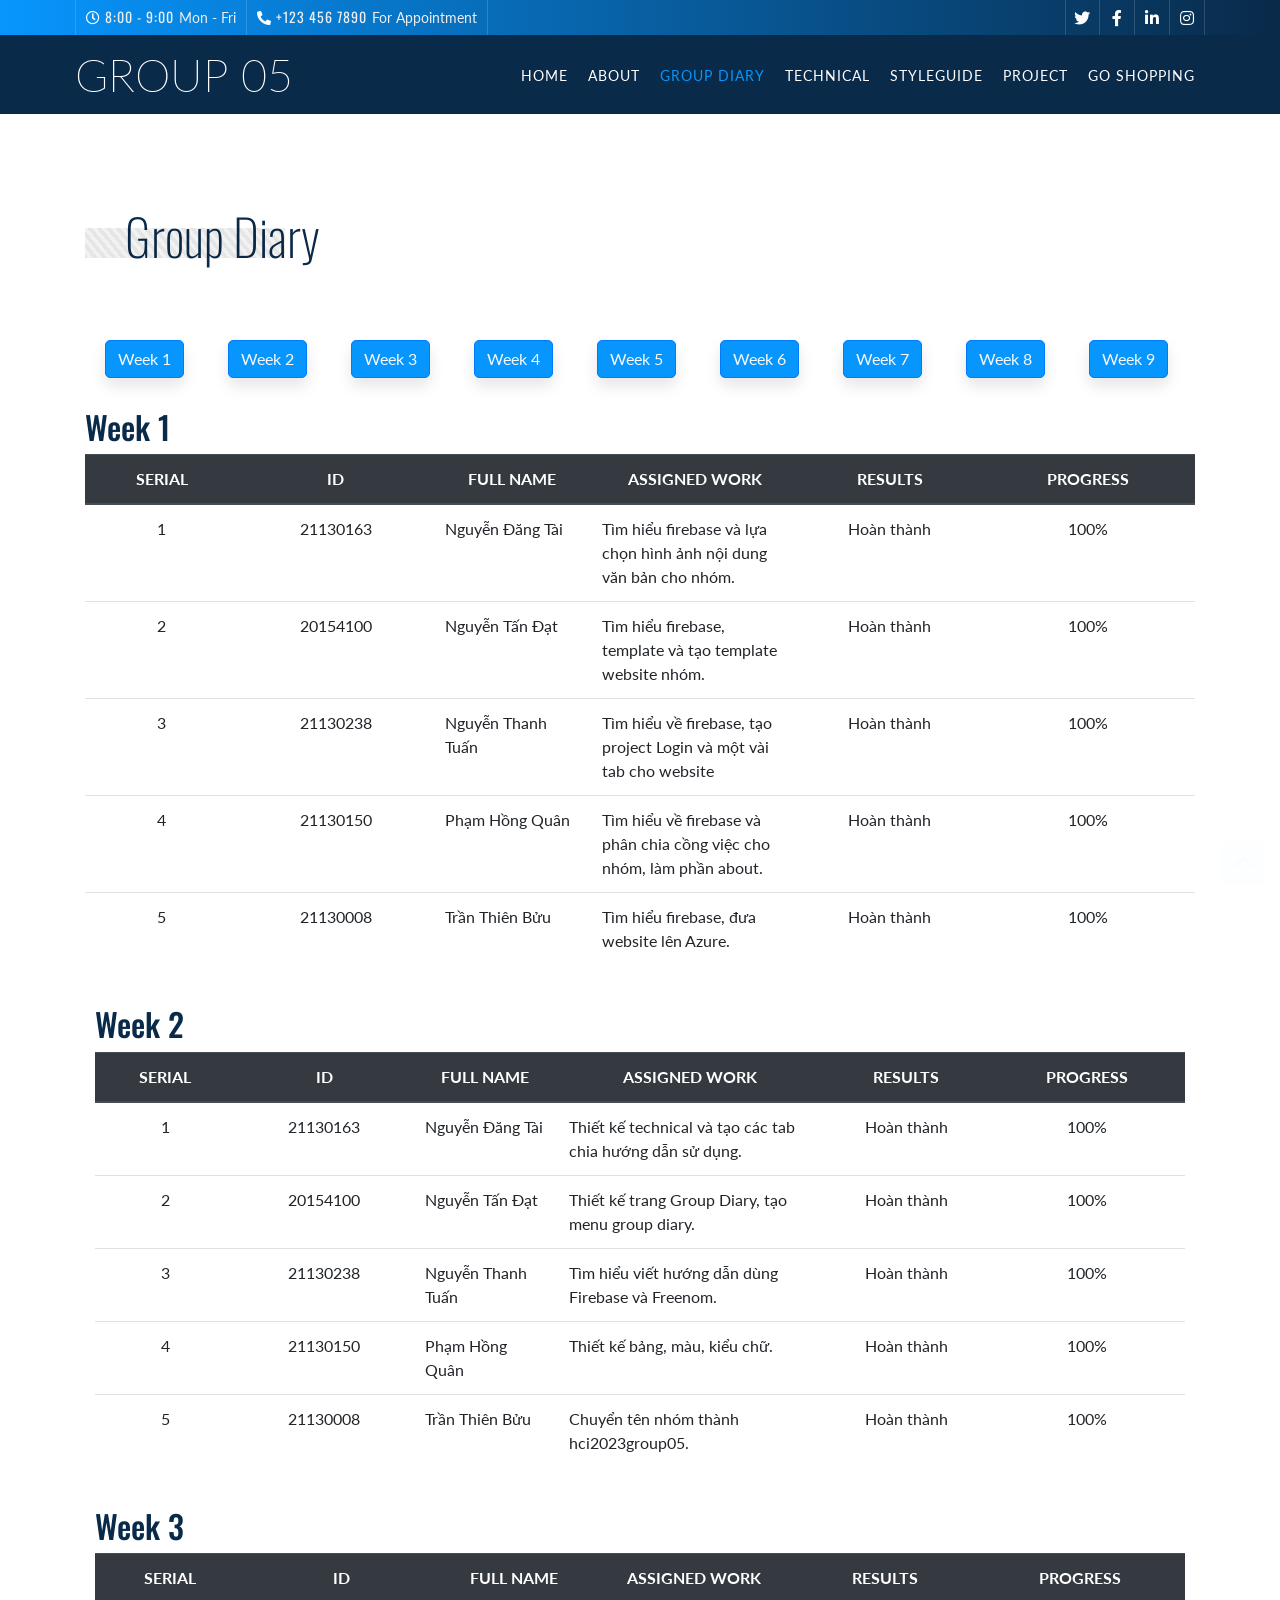
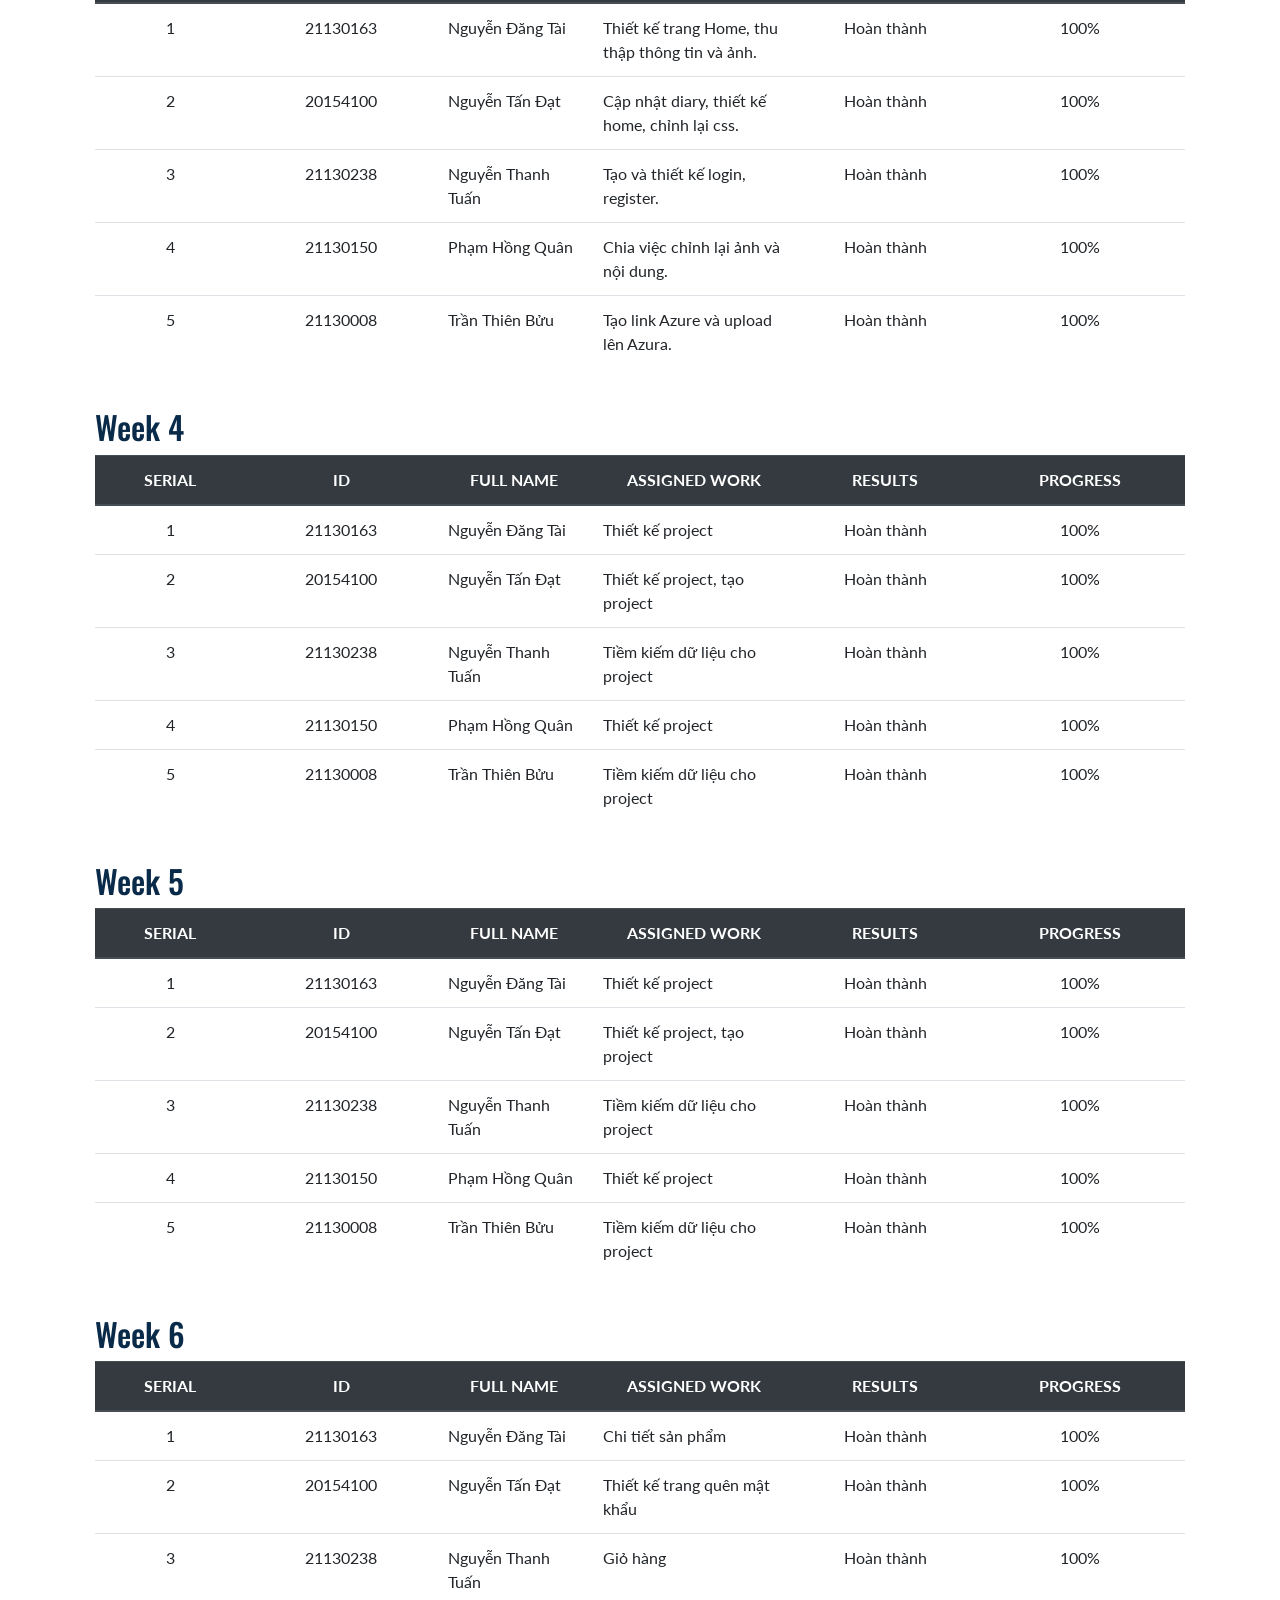
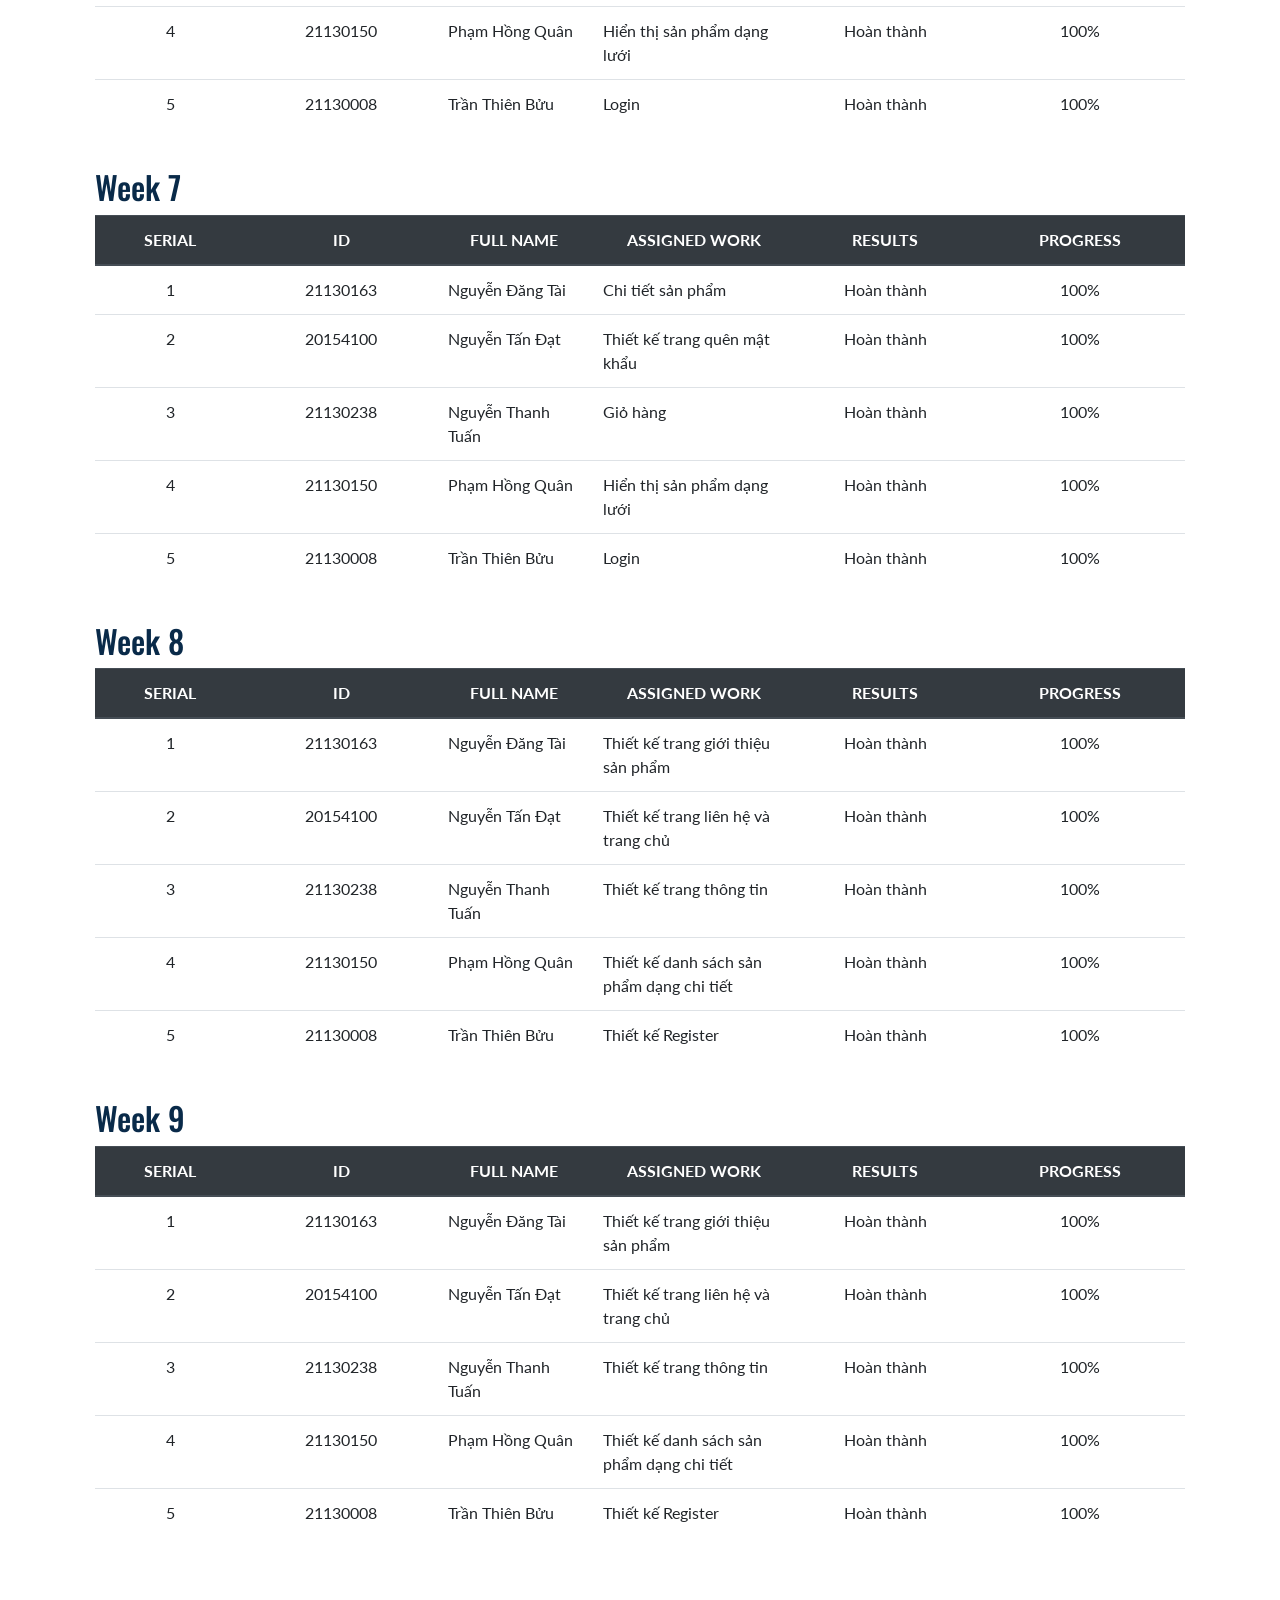
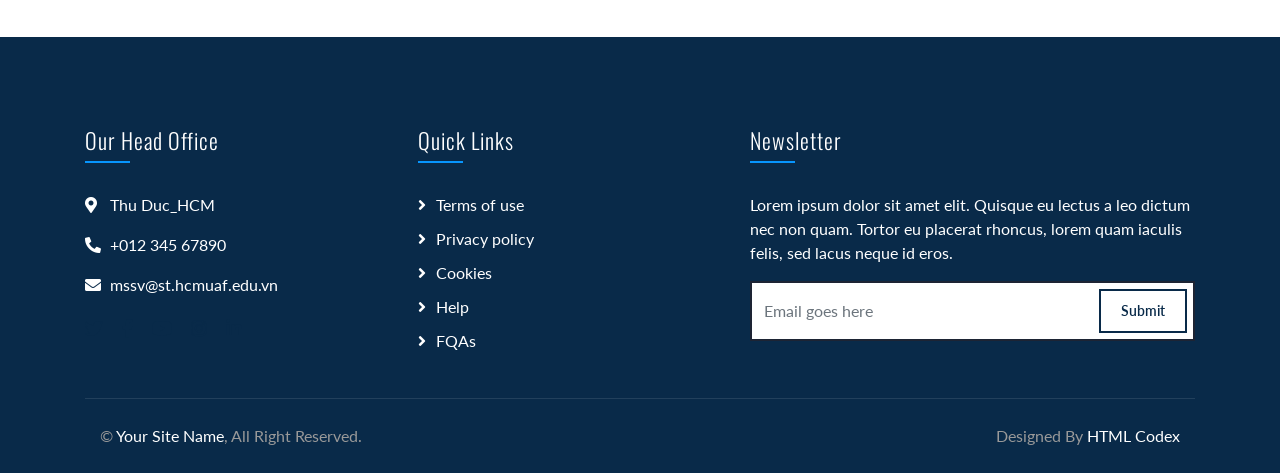
<file: groupDiary.html>
<!DOCTYPE html>
<html lang="en">
    <head>
        <meta charset="utf-8">
        <title>HCI2023Group05_7</title>
        <meta content="width=device-width, initial-scale=1.0" name="viewport">
        <meta content="Consulting Website Template Free Download" name="keywords">
        <meta content="Consulting Website Template Free Download" name="description">

        <!-- Favicon -->
        <link href="img/favicon.ico" rel="icon">

        <!-- Google Font -->
        <link href="https://fonts.googleapis.com/css2?family=Lato&family=Oswald:wght@200;300;400&display=swap" rel="stylesheet">
        
        <!-- CSS Libraries -->
        <link href="https://stackpath.bootstrapcdn.com/bootstrap/4.4.1/css/bootstrap.min.css" rel="stylesheet">
        <link href="https://cdnjs.cloudflare.com/ajax/libs/font-awesome/5.10.0/css/all.min.css" rel="stylesheet">
        <link href="lib/animate/animate.min.css" rel="stylesheet">
        <link href="lib/owlcarousel/assets/owl.carousel.min.css" rel="stylesheet">

        <!-- Template Stylesheet -->
        <link href="css/style.css" rel="stylesheet">
    </head>
    <body class="page">
        <!-- Top Bar Start -->
        <div class="top-bar d-none d-md-block">
            <div class="container-fluid">
                <div class="row">
                    <div class="col-md-8">
                        <div class="top-bar-left">
                            <div class="text">
                                <i class="far fa-clock"></i>
                                <h2>8:00 - 9:00</h2>
                                <p>Mon - Fri</p>
                            </div>
                            <div class="text">
                                <i class="fa fa-phone-alt"></i>
                                <h2>+123 456 7890</h2>
                                <p>For Appointment</p>
                            </div>
                        </div>
                    </div>
                    <div class="col-md-4">
                        <div class="top-bar-right">
                            <div class="social">
                                <a href=""><i class="fab fa-twitter"></i></a>
                                <a href=""><i class="fab fa-facebook-f"></i></a>
                                <a href=""><i class="fab fa-linkedin-in"></i></a>
                                <a href=""><i class="fab fa-instagram"></i></a>
                            </div>
                        </div>
                    </div>
                </div>
            </div>
        </div>
        <!-- Top Bar End -->

        <!-- Nav Bar Start -->
        <div class="navbar navbar-expand-lg bg-dark navbar-dark">
            <div class="container-fluid">
                <a href="index.html" class="navbar-brand">GROUP 05</a>
                <button type="button" class="navbar-toggler" data-toggle="collapse" data-target="#navbarCollapse">
                    <span class="navbar-toggler-icon"></span>
                </button>

                <div class="collapse navbar-collapse justify-content-between" id="navbarCollapse">
                    <div class="navbar-nav ml-auto">
                        <a href="index.html" class="nav-item nav-link">Home</a>
                        <a href="about.html" class="nav-item nav-link " >About</a>
                        <a href="groupDiary.html" class="nav-item nav-link active">Group Diary</a>
                        <a href="Technical.html" class="nav-item nav-link ">Technical</a>
                        <a href="StyleGuide.html" class="nav-item nav-link ">StyleGuide</a>
                        <a href="project.html" class="nav-item nav-link ">Project</a>
                        <a href="https://web-shop-53c71.web.app" class="nav-item nav-link ">Go Shopping</a>
                        <!-- <a href="advisor.html" class="nav-item nav-link">Advisor</a>
                        <a href="review.html" class="nav-item nav-link">Review</a>
                        <div class="nav-item dropdown">
                            <a href="#" class="nav-link dropdown-toggle" data-toggle="dropdown">Pages</a>
                            <div class="dropdown-menu">
                                <a href="blog.html" class="dropdown-item">Blog Page</a>
                                <a href="single.html" class="dropdown-item">Single Page</a>
                            </div>
                        </div>
                        <a href="contact.html" class="nav-item nav-link">Contact</a> --> 
                    </div>
                </div>
            </div>
        </div>
        <!-- Nav Bar End -->

        <!-- Service Start -->
        <div class="service mt-125">
            <div class="container">
                <div class="section-header">
                    <!-- <p>Consulting Services</p> -->
                    <h2>Group Diary</h2>
                </div>
                    <div class="BT">
                        <a class="btn btn-primary btn-xl" href="#wk1">Week 1</a>
                        <a class="btn btn-primary btn-xl" href="#wk2">Week 2</a>
                        <a class="btn btn-primary btn-xl" href="#wk3">Week 3</a>
                        <a class="btn btn-primary btn-xl" href="#wk4">Week 4</a>
                        <a class="btn btn-primary btn-xl" href="#wk5">Week 5</a>
                        <a class="btn btn-primary btn-xl" href="#wk6">Week 6</a>
                        <a class="btn btn-primary btn-xl" href="#wk7">Week 7</a>
                        <a class="btn btn-primary btn-xl" href="#wk8">Week 8</a>
                        <a class="btn btn-primary btn-xl" href="#wk9">Week 9</a>
                    </div>
                    <div id="wk1">
                        <table class="table">
                            <thead class="thead-dark">
                                <h2>Week 1</h2>
                              <tr>
                                  <th class="col" style="width: 0;
                                  text-align: center; "> SERIAL </th>
                                  <th class="col" style="width: 0;
                                  text-align: center;"> ID </th>
                                  <th class="col" style="width: 0;
                                  text-align: center;"> FULL NAME </th>
                                  <th class="col" style="width: 0;
                                  text-align: center;"> ASSIGNED WORK </th>
                                  <th class="col" style="width: 0;
                                  text-align: center;"> RESULTS </th>
                                  <th class="col" style="width: 0;
                                  text-align: center;"> PROGRESS </th>
                                </tr>
                            </thead>
                            <tbody>
                                <tr>
                                  <td class="text-center">1</td>
                                  <td class="text-center">21130163</td>
                                  <td>Nguyễn Đăng Tài</td>
                                  <td>Tìm hiểu firebase và lựa chọn hình ảnh nội dung văn bản cho nhóm.</td>
                                  <td class="text-center">Hoàn thành</td>
                                  <td class="text-center">100%</td>
                              </tr>
                              <tr>
                                  <td class="text-center">2</td>
                                  <td class="text-center">20154100</td>
                                  <td>Nguyễn Tấn Đạt</td>
                                  <td>Tìm hiểu firebase, template và tạo template website nhóm.</td>
                                  <td class="text-center">Hoàn thành</td>
                                  <td class="text-center">100%</td>
                              </tr>
                              <tr>
                                  <td class="text-center">3</td>
                                  <td class="text-center">21130238</td>
                                  <td>Nguyễn Thanh Tuấn</td>
                                  <td>Tìm hiểu về firebase, tạo project Login và một vài tab cho website</td>
                                  <td class="text-center">Hoàn thành</td>
                                  <td class="text-center">100%</td>
                              </tr>
                              <tr>
                                  <td class="text-center">4</td>
                                  <td class="text-center">21130150</td>
                                  <td>Phạm Hồng Quân</td>
                                  <td>Tìm hiểu về firebase và phân chia cồng việc cho nhóm, làm phần about.</td>
                                  <td class="text-center">Hoàn thành</td>
                                  <td class="text-center">100%</td>
                              </tr>
                              <tr>
                                  <td class="text-center">5</td>
                                  <td class="text-center">21130008</td>
                                  <td>Trần Thiên Bửu</td>
                                  <td>Tìm hiểu firebase, đưa website lên Azure.</td>
                                  <td class="text-center">Hoàn thành</td>
                                  <td class="text-center">100%</td>
                              </tr>
                            </tbody>
                        </table>
                    </div>

                    <div id="wk2">
                        <table class="table">
                            <thead class="thead-dark">
                                <h2>Week 2</h2>
                              <tr>
                                <th class="col" style="width: 0;
                                text-align: center; "> SERIAL </th>
                                <th class="col" style="width: 0;
                                text-align: center;"> ID </th>
                                <th class="col" style="width: 0;
                                text-align: center;"> FULL NAME </th>
                                <th class="col" style="width: 0;
                                text-align: center;">ASSIGNED WORK</th>
                                <th class="col" style="width: 0;
                                text-align: center;"> RESULTS </th>
                                <th class="col" style="width: 0;
                                text-align: center;"> PROGRESS </th>
                                </tr>
                            </thead>
                            <tbody>
                                <tr>
                                  <td class="text-center">1</td>
                                  <td class="text-center">21130163</td>
                                  <td>Nguyễn Đăng Tài</td>
                                  <td>
                                    Thiết kế technical và tạo các tab chia hướng dẫn sử dụng.
                                  </td>
                                  <td class="text-center">Hoàn thành</td>
                                  <td class="text-center">100%</td>
                              </tr>
                              <tr>
                                  <td class="text-center">2</td>
                                  <td class="text-center">20154100</td>
                                  <td>Nguyễn Tấn Đạt</td>
                                  <td>Thiết kế trang Group Diary, tạo menu group diary.</td>
                                  <td class="text-center">Hoàn thành</td>
                                  <td class="text-center">100%</td>
                              </tr>
                              <tr>
                                  <td class="text-center">3</td>
                                  <td class="text-center">21130238</td>
                                  <td>Nguyễn Thanh Tuấn</td>
                                  <td>Tìm hiểu viết hướng dẫn dùng Firebase và Freenom.</td>
                                  <td class="text-center">Hoàn thành</td>
                                  <td class="text-center">100%</td>
                              </tr>
                              <tr>
                                  <td class="text-center">4</td>
                                  <td class="text-center">21130150</td>
                                  <td>Phạm Hồng Quân</td>
                                  <td>Thiết kế bảng, màu, kiểu chữ.</td>
                                  <td class="text-center">Hoàn thành</td>
                                  <td class="text-center">100%</td>
                              </tr>
                              <tr>
                                  <td class="text-center">5</td>
                                  <td class="text-center">21130008</td>
                                  <td>Trần Thiên Bửu</td>
                                  <td>Chuyển tên nhóm thành hci2023group05.</td>
                                  <td class="text-center">Hoàn thành</td>
                                  <td class="text-center">100%</td>
                              </tr>
                            </tbody>
                        </table>
                    </div>

                    <div id="wk3">
                        <table class="table">
                            <thead class="thead-dark">
                                <h2>Week 3</h2>
                              <tr>
                                <th class="col" style="width: 0;
                                text-align: center; "> SERIAL </th>
                                <th class="col" style="width: 0;
                                text-align: center;"> ID </th>
                                <th class="col" style="width: 0;
                                text-align: center;"> FULL NAME </th>
                                <th class="col" style="width: 0;
                                text-align: center;">ASSIGNED WORK</th>
                                <th class="col" style="width: 0;
                                text-align: center;"> RESULTS </th>
                                <th class="col" style="width: 0;
                                text-align: center;"> PROGRESS </th>
                                </tr>
                            </thead>
                            <tbody>
                                <tr>
                                    <td class="text-center">1</td>
                                    <td class="text-center">21130163</td>
                                    <td>Nguyễn Đăng Tài</td>
                                    <td>Thiết kế trang Home, thu thập thông tin và ảnh.</td>
                                    <td class="text-center">Hoàn thành</td>
                                    <td class="text-center">100%</td>
                                </tr>
                                <tr>
                                    <td class="text-center">2</td>
                                    <td class="text-center">20154100</td>
                                    <td>Nguyễn Tấn Đạt</td>
                                    <td>Cập nhật diary, thiết kế home, chỉnh lại css.</td>
                                    <td class="text-center">Hoàn thành</td>
                                    <td class="text-center">100%</td>
                                </tr>
                                <tr>
                                    <td class="text-center">3</td>
                                    <td class="text-center">21130238</td>
                                    <td>Nguyễn Thanh Tuấn</td>
                                    <td>Tạo và thiết kế login, register.</td>
                                    <td class="text-center">Hoàn thành</td>
                                    <td class="text-center">100%</td>
                                </tr>
                                <tr>
                                    <td class="text-center">4</td>
                                    <td class="text-center">21130150</td>
                                    <td>Phạm Hồng Quân</td>
                                    <td>Chia việc chỉnh lại ảnh và nội dung.</td>
                                    <td class="text-center">Hoàn thành</td>
                                    <td class="text-center">100%</td>
                                </tr>
                                <tr>
                                    <td class="text-center">5</td>
                                    <td class="text-center">21130008</td>
                                    <td>Trần Thiên Bửu</td>
                                    <td>Tạo link Azure và upload lên Azura.</td>
                                    <td class="text-center">Hoàn thành</td>
                                    <td class="text-center">100%</td>
                                </tr>
                            </tbody>
                        </table>
                    </div>

                    <div id="wk4">
                        <table class="table">
                            <thead class="thead-dark">
                                <h2>Week 4</h2>
                              <tr>
                                <th class="col" style="width: 0;
                                text-align: center; "> SERIAL </th>
                                <th class="col" style="width: 0;
                                text-align: center;"> ID </th>
                                <th class="col" style="width: 0;
                                text-align: center;"> FULL NAME </th>
                                <th class="col" style="width: 0;
                                text-align: center;">ASSIGNED WORK</th>
                                <th class="col" style="width: 0;
                                text-align: center;"> RESULTS </th>
                                <th class="col" style="width: 0;
                                text-align: center;"> PROGRESS </th>
                                </tr>
                            </thead>
                            <tbody>
                                <tr>
                                    <td class="text-center">1</td>
                                    <td class="text-center">21130163</td>
                                    <td>Nguyễn Đăng Tài</td>
                                    <td>Thiết kế project</td>
                                    <td class="text-center">Hoàn thành</td>
                                    <td class="text-center">100%</td>
                                </tr>
                                <tr>
                                    <td class="text-center">2</td>
                                    <td class="text-center">20154100</td>
                                    <td>Nguyễn Tấn Đạt</td>
                                    <td>Thiết kế project, tạo project</td>
                                    <td class="text-center">Hoàn thành</td>
                                    <td class="text-center">100%</td>
                                </tr>
                                <tr>
                                    <td class="text-center">3</td>
                                    <td class="text-center">21130238</td>
                                    <td>Nguyễn Thanh Tuấn</td>
                                    <td>Tiềm kiếm dữ liệu cho project</td>
                                    <td class="text-center">Hoàn thành</td>
                                    <td class="text-center">100%</td>
                                </tr>
                                <tr>
                                    <td class="text-center">4</td>
                                    <td class="text-center">21130150</td>
                                    <td>Phạm Hồng Quân</td>
                                    <td>Thiết kế project</td>
                                    <td class="text-center">Hoàn thành</td>
                                    <td class="text-center">100%</td>
                                </tr>
                                <tr>
                                    <td class="text-center">5</td>
                                    <td class="text-center">21130008</td>
                                    <td>Trần Thiên Bửu</td>
                                    <td>Tiềm kiếm dữ liệu cho project</td>
                                    <td class="text-center">Hoàn thành</td>
                                    <td class="text-center">100%</td>
                                </tr>
                            </tbody>
                        </table>
                    </div>

                    <div id="wk5">
                        <table class="table">
                            <thead class="thead-dark">
                                <h2>Week 5</h2>
                              <tr>
                                <th class="col" style="width: 0;
                                text-align: center; "> SERIAL </th>
                                <th class="col" style="width: 0;
                                text-align: center;"> ID </th>
                                <th class="col" style="width: 0;
                                text-align: center;"> FULL NAME </th>
                                <th class="col" style="width: 0;
                                text-align: center;">ASSIGNED WORK</th>
                                <th class="col" style="width: 0;
                                text-align: center;"> RESULTS </th>
                                <th class="col" style="width: 0;
                                text-align: center;"> PROGRESS </th>
                                </tr>
                            </thead>
                            <tbody>
                                <tr>
                                    <td class="text-center">1</td>
                                    <td class="text-center">21130163</td>
                                    <td>Nguyễn Đăng Tài</td>
                                    <td>Thiết kế project</td>
                                    <td class="text-center">Hoàn thành</td>
                                    <td class="text-center">100%</td>
                                </tr>
                                <tr>
                                    <td class="text-center">2</td>
                                    <td class="text-center">20154100</td>
                                    <td>Nguyễn Tấn Đạt</td>
                                    <td>Thiết kế project, tạo project</td>
                                    <td class="text-center">Hoàn thành</td>
                                    <td class="text-center">100%</td>
                                </tr>
                                <tr>
                                    <td class="text-center">3</td>
                                    <td class="text-center">21130238</td>
                                    <td>Nguyễn Thanh Tuấn</td>
                                    <td>Tiềm kiếm dữ liệu cho project</td>
                                    <td class="text-center">Hoàn thành</td>
                                    <td class="text-center">100%</td>
                                </tr>
                                <tr>
                                    <td class="text-center">4</td>
                                    <td class="text-center">21130150</td>
                                    <td>Phạm Hồng Quân</td>
                                    <td>Thiết kế project</td>
                                    <td class="text-center">Hoàn thành</td>
                                    <td class="text-center">100%</td>
                                </tr>
                                <tr>
                                    <td class="text-center">5</td>
                                    <td class="text-center">21130008</td>
                                    <td>Trần Thiên Bửu</td>
                                    <td>Tiềm kiếm dữ liệu cho project</td>
                                    <td class="text-center">Hoàn thành</td>
                                    <td class="text-center">100%</td>
                                </tr>
                            </tbody>
                        </table>
                    </div>

                    <div id="wk6">
                        <table class="table">
                            <thead class="thead-dark">
                                <h2>Week 6</h2>
                              <tr>
                                <th class="col" style="width: 0;
                                text-align: center; "> SERIAL </th>
                                <th class="col" style="width: 0;
                                text-align: center;"> ID </th>
                                <th class="col" style="width: 0;
                                text-align: center;"> FULL NAME </th>
                                <th class="col" style="width: 0;
                                text-align: center;">ASSIGNED WORK</th>
                                <th class="col" style="width: 0;
                                text-align: center;"> RESULTS </th>
                                <th class="col" style="width: 0;
                                text-align: center;"> PROGRESS </th>
                                </tr>
                            </thead>
                            <tbody>
                                <tr>
                                    <td class="text-center">1</td>
                                    <td class="text-center">21130163</td>
                                    <td>Nguyễn Đăng Tài</td>
                                    <td>Chi tiết sản phẩm</td>
                                    <td class="text-center">Hoàn thành</td>
                                    <td class="text-center">100%</td>
                                </tr>
                                <tr>
                                    <td class="text-center">2</td>
                                    <td class="text-center">20154100</td>
                                    <td>Nguyễn Tấn Đạt</td>
                                    <td>Thiết kế trang quên mật khẩu</td>
                                    <td class="text-center">Hoàn thành</td>
                                    <td class="text-center">100%</td>
                                </tr>
                                <tr>
                                    <td class="text-center">3</td>
                                    <td class="text-center">21130238</td>
                                    <td>Nguyễn Thanh Tuấn</td>
                                    <td>Giỏ hàng</td>
                                    <td class="text-center">Hoàn thành</td>
                                    <td class="text-center">100%</td>
                                </tr>
                                <tr>
                                    <td class="text-center">4</td>
                                    <td class="text-center">21130150</td>
                                    <td>Phạm Hồng Quân</td>
                                    <td>Hiển thị sản phẩm dạng lưới</td>
                                    <td class="text-center">Hoàn thành</td>
                                    <td class="text-center">100%</td>
                                </tr>
                                <tr>
                                    <td class="text-center">5</td>
                                    <td class="text-center">21130008</td>
                                    <td>Trần Thiên Bửu</td>
                                    <td>Login</td>
                                    <td class="text-center">Hoàn thành</td>
                                    <td class="text-center">100%</td>
                                </tr>
                            </tbody>
                        </table>
                    </div>

                    <div id="wk7">
                        <table class="table">
                            <thead class="thead-dark">
                                <h2>Week 7</h2>
                              <tr>
                                <th class="col" style="width: 0;
                                text-align: center; "> SERIAL </th>
                                <th class="col" style="width: 0;
                                text-align: center;"> ID </th>
                                <th class="col" style="width: 0;
                                text-align: center;"> FULL NAME </th>
                                <th class="col" style="width: 0;
                                text-align: center;">ASSIGNED WORK</th>
                                <th class="col" style="width: 0;
                                text-align: center;"> RESULTS </th>
                                <th class="col" style="width: 0;
                                text-align: center;"> PROGRESS </th>
                                </tr>
                            </thead>
                            <tbody>
                                <tr>
                                    <td class="text-center">1</td>
                                    <td class="text-center">21130163</td>
                                    <td>Nguyễn Đăng Tài</td>
                                    <td>Chi tiết sản phẩm</td>
                                    <td class="text-center">Hoàn thành</td>
                                    <td class="text-center">100%</td>
                                </tr>
                                <tr>
                                    <td class="text-center">2</td>
                                    <td class="text-center">20154100</td>
                                    <td>Nguyễn Tấn Đạt</td>
                                    <td>Thiết kế trang quên mật khẩu</td>
                                    <td class="text-center">Hoàn thành</td>
                                    <td class="text-center">100%</td>
                                </tr>
                                <tr>
                                    <td class="text-center">3</td>
                                    <td class="text-center">21130238</td>
                                    <td>Nguyễn Thanh Tuấn</td>
                                    <td>Giỏ hàng</td>
                                    <td class="text-center">Hoàn thành</td>
                                    <td class="text-center">100%</td>
                                </tr>
                                <tr>
                                    <td class="text-center">4</td>
                                    <td class="text-center">21130150</td>
                                    <td>Phạm Hồng Quân</td>
                                    <td>Hiển thị sản phẩm dạng lưới</td>
                                    <td class="text-center">Hoàn thành</td>
                                    <td class="text-center">100%</td>
                                </tr>
                                <tr>
                                    <td class="text-center">5</td>
                                    <td class="text-center">21130008</td>
                                    <td>Trần Thiên Bửu</td>
                                    <td>Login</td>
                                    <td class="text-center">Hoàn thành</td>
                                    <td class="text-center">100%</td>
                                </tr>
                            </tbody>
                        </table>
                    </div>

                    <div id="wk8">
                        <table class="table">
                            <thead class="thead-dark">
                                <h2>Week 8</h2>
                              <tr>
                                <th class="col" style="width: 0;
                                text-align: center; "> SERIAL </th>
                                <th class="col" style="width: 0;
                                text-align: center;"> ID </th>
                                <th class="col" style="width: 0;
                                text-align: center;"> FULL NAME </th>
                                <th class="col" style="width: 0;
                                text-align: center;">ASSIGNED WORK</th>
                                <th class="col" style="width: 0;
                                text-align: center;"> RESULTS </th>
                                <th class="col" style="width: 0;
                                text-align: center;"> PROGRESS </th>
                                </tr>
                            </thead>
                            <tbody>
                                <tr>
                                    <td class="text-center">1</td>
                                    <td class="text-center">21130163</td>
                                    <td>Nguyễn Đăng Tài</td>
                                    <td>Thiết kế trang giới thiệu sản phẩm</td>
                                    <td class="text-center">Hoàn thành</td>
                                    <td class="text-center">100%</td>
                                </tr>
                                <tr>
                                    <td class="text-center">2</td>
                                    <td class="text-center">20154100</td>
                                    <td>Nguyễn Tấn Đạt</td>
                                    <td>Thiết kế trang liên hệ và trang chủ </td>
                                    <td class="text-center">Hoàn thành</td>
                                    <td class="text-center">100%</td>
                                </tr>
                                <tr>
                                    <td class="text-center">3</td>
                                    <td class="text-center">21130238</td>
                                    <td>Nguyễn Thanh Tuấn</td>
                                    <td>Thiết kế trang thông tin</td>
                                    <td class="text-center">Hoàn thành</td>
                                    <td class="text-center">100%</td>
                                </tr>
                                <tr>
                                    <td class="text-center">4</td>
                                    <td class="text-center">21130150</td>
                                    <td>Phạm Hồng Quân</td>
                                    <td>Thiết kế danh sách sản phẩm dạng chi tiết</td>
                                    <td class="text-center">Hoàn thành</td>
                                    <td class="text-center">100%</td>
                                </tr>
                                <tr>
                                    <td class="text-center">5</td>
                                    <td class="text-center">21130008</td>
                                    <td>Trần Thiên Bửu</td>
                                    <td>Thiết kế Register</td>
                                    <td class="text-center">Hoàn thành</td>
                                    <td class="text-center">100%</td>
                                </tr>
                            </tbody>
                        </table>
                    </div>

                    <div id="wk9">
                        <table class="table">
                            <thead class="thead-dark">
                                <h2>Week 9</h2>
                              <tr>
                                <th class="col" style="width: 0;
                                text-align: center; "> SERIAL </th>
                                <th class="col" style="width: 0;
                                text-align: center;"> ID </th>
                                <th class="col" style="width: 0;
                                text-align: center;"> FULL NAME </th>
                                <th class="col" style="width: 0;
                                text-align: center;">ASSIGNED WORK</th>
                                <th class="col" style="width: 0;
                                text-align: center;"> RESULTS </th>
                                <th class="col" style="width: 0;
                                text-align: center;"> PROGRESS </th>
                                </tr>
                            </thead>
                            <tbody>
                                <tr>
                                    <td class="text-center">1</td>
                                    <td class="text-center">21130163</td>
                                    <td>Nguyễn Đăng Tài</td>
                                    <td>Thiết kế trang giới thiệu sản phẩm</td>
                                    <td class="text-center">Hoàn thành</td>
                                    <td class="text-center">100%</td>
                                </tr>
                                <tr>
                                    <td class="text-center">2</td>
                                    <td class="text-center">20154100</td>
                                    <td>Nguyễn Tấn Đạt</td>
                                    <td>Thiết kế trang liên hệ và trang chủ </td>
                                    <td class="text-center">Hoàn thành</td>
                                    <td class="text-center">100%</td>
                                </tr>
                                <tr>
                                    <td class="text-center">3</td>
                                    <td class="text-center">21130238</td>
                                    <td>Nguyễn Thanh Tuấn</td>
                                    <td>Thiết kế trang thông tin</td>
                                    <td class="text-center">Hoàn thành</td>
                                    <td class="text-center">100%</td>
                                </tr>
                                <tr>
                                    <td class="text-center">4</td>
                                    <td class="text-center">21130150</td>
                                    <td>Phạm Hồng Quân</td>
                                    <td>Thiết kế danh sách sản phẩm dạng chi tiết</td>
                                    <td class="text-center">Hoàn thành</td>
                                    <td class="text-center">100%</td>
                                </tr>
                                <tr>
                                    <td class="text-center">5</td>
                                    <td class="text-center">21130008</td>
                                    <td>Trần Thiên Bửu</td>
                                    <td>Thiết kế Register</td>
                                    <td class="text-center">Hoàn thành</td>
                                    <td class="text-center">100%</td>
                                </tr>
                            </tbody>
                        </table>
                    </div>
                </div>
            </div>
        </div>
        <!-- Service End -->

        <!-- Footer Start -->
        <div class="footer">
            <div class="container">
                <div class="row">
                    <div class="col-lg-7">
                        <div class="row">
                            <div class="col-md-6">
                                <div class="footer-contact">
                                    <h2>Our Head Office</h2>
                                    <p><i class="fa fa-map-marker-alt"></i>Thu Duc_HCM</p>
                                    <p><i class="fa fa-phone-alt"></i>+012 345 67890</p>
                                    <p><i class="fa fa-envelope"></i>mssv@st.hcmuaf.edu.vn</p>
                                    <div class="footer-social">
                                        <a href=""><i class="fab fa-twitter"></i></a>
                                        <a href=""><i class="fab fa-facebook-f"></i></a>
                                        <a href=""><i class="fab fa-youtube"></i></a>
                                        <a href=""><i class="fab fa-instagram"></i></a>
                                        <a href=""><i class="fab fa-linkedin-in"></i></a>
                                    </div>
                                </div>
                            </div>
                            <div class="col-md-6">
                                <div class="footer-link">
                                    <h2>Quick Links</h2>
                                    <a href="">Terms of use</a>
                                    <a href="">Privacy policy</a>
                                    <a href="">Cookies</a>
                                    <a href="">Help</a>
                                    <a href="">FQAs</a>
                                </div>
                            </div>
                        </div>
                    </div>
                    <div class="col-lg-5">
                        <div class="footer-newsletter">
                            <h2>Newsletter</h2>
                            <p>
                                Lorem ipsum dolor sit amet elit. Quisque eu lectus a leo dictum nec non quam. Tortor eu placerat rhoncus, lorem quam iaculis felis, sed lacus neque id eros.
                            </p>
                            <div class="form">
                                <input class="form-control" placeholder="Email goes here">
                                <button class="btn">Submit</button>
                            </div>
                        </div>
                    </div>
                </div>
            </div>
            <div class="container copyright">
                <div class="row">
                    <div class="col-md-6">
                        <p>&copy; <a href="#">Your Site Name</a>, All Right Reserved.</p>
                    </div>
                    <div class="col-md-6">
                        <p>Designed By <a href="https://htmlcodex.com">HTML Codex</a></p>
                    </div>
                </div>
            </div>
        </div>
        <!-- Footer End -->
        <a href="#" class="back-to-top"><i class="fa fa-chevron-up"></i></a>
        
        <script src="https://code.jquery.com/jquery-3.4.1.min.js"></script>
        <script src="https://stackpath.bootstrapcdn.com/bootstrap/4.4.1/js/bootstrap.bundle.min.js"></script>
        <script src="lib/easing/easing.min.js"></script>
        <script src="lib/owlcarousel/owl.carousel.min.js"></script>
        <script src="lib/waypoints/waypoints.min.js"></script>
        <script src="lib/counterup/counterup.min.js"></script>
        
        <!-- Contact Javascript File -->
        <script src="mail/jqBootstrapValidation.min.js"></script>
        <script src="mail/contact.js"></script>

        <!-- Template Javascript -->
        <script src="js/main.js"></script>
    </body>
</html>
</file>
<file: css/style.css>
/*******************************/
/********* General CSS *********/
/*******************************/
body {
    color: #797979;
    background: #ffffff;
    font-family: 'Lato', sans-serif;
}

h1,
h2, 
h3, 
h4,
h5, 
h6 {
    color: #092a49;
    font-family: 'Oswald', sans-serif;
}

a {
    color: #454545;
    transition: .3s;
}

a:hover,
a:active,
a:focus {
    color: #092a49;
    outline: none;
    text-decoration: none;
}

.btn:focus,
.form-control:focus {
    box-shadow: none;
}

.container-fluid {
    max-width: 1366px;
}

.back-to-top {
    position: fixed;
    display: none;
    background: #0796fe;
    width: 44px;
    height: 44px;
    text-align: center;
    line-height: 1;
    font-size: 22px;
    right: 15px;
    bottom: 15px;
    transition: background 0.5s;
    z-index: 9;
}

.back-to-top i {
    color: #092a49;
    padding-top: 10px;
}

.back-to-top:hover {
    background: #092a49;
}

.back-to-top:hover i {
    color: #0796fe;
}

@media (min-width: 992px) {
    .mt-125 {
        margin-top: 125px;
    }
}


/**********************************/
/********** Top Bar CSS ***********/
/**********************************/
.top-bar {
    position: relative;
    height: 35px;
    background-image: linear-gradient(to right, #0796fe, #092a49);
}

.top-bar .top-bar-left {
    display: flex;
    align-items: center;
    justify-content: flex-start;
}

.top-bar .top-bar-right {
    display: flex;
    align-items: center;
    justify-content: flex-end;
}

.top-bar .text {
    display: flex;
    align-items: center;
    justify-content: center;
    flex-direction: row;
    height: 35px;
    padding: 0 10px;
    text-align: center;
    border-left: 1px solid rgba(255, 255, 255, .15);
}

.top-bar .text:last-child {
    border-right: 1px solid rgba(255, 255, 255, .15);
}

.top-bar .text i {
    font-size: 14px;
    color: #ffffff;
    margin-right: 5px;
}

.top-bar .text h2 {
    color: #eeeeee;
    font-weight: 400;
    font-size: 14px;
    letter-spacing: 1px;
    margin: 0;
}

.top-bar .text p {
    color: #eeeeee;
    font-size: 14px;
    font-weight: 400;
    margin: 0 0 0 5px;
}

.top-bar .social {
    display: flex;
    height: 35px;
    font-size: 0;
    justify-content: flex-end;
}

.top-bar .social a {
    display: flex;
    align-items: center;
    justify-content: center;
    width: 35px;
    height: 100%;
    font-size: 16px;
    color: #ffffff;
    border-right: 1px solid rgba(255, 255, 255, .15);
}

.top-bar .social a:first-child {
    border-left: 1px solid rgba(255, 255, 255, .15);
}

.top-bar .social a:hover {
    color: #092a49;
    background: #ffffff;
}

@media (min-width: 992px) {
    .top-bar {
        padding: 0 60px;
    }
}


/**********************************/
/*********** Nav Bar CSS **********/
/**********************************/
.navbar {
    position: relative;
    transition: .5s;
    z-index: 999;
}

.navbar.nav-sticky {
    position: fixed;
    top: 0;
    width: 100%;
    /* box-shadow: 0 2px 5px rgba(0, 0, 0, .3); */
    transition: .5s;
}

.navbar .navbar-brand {
    margin: 0;
    color: #ffffff;
    font-size: 45px;
    line-height: 0px;
    font-weight: 200;
    text-transform: uppercase;
}

.navbar .navbar-brand img {
    max-width: 100%;
    max-height: 40px;
}

.navbar-dark .navbar-nav .nav-link,
.navbar-dark .navbar-nav .nav-link:focus,
.navbar-dark .navbar-nav .nav-link:hover,
.navbar-dark .navbar-nav .nav-link.active {
    padding: 10px 10px 8px 10px;
    color: #ffffff;
}

.navbar-dark .navbar-nav .nav-link:hover,
.navbar-dark .navbar-nav .nav-link.active {
    color: #0796fe;
    transition: none;
}

.navbar .dropdown-menu {
    margin-top: 0;
    border: 0;
    border-radius: 0;
    background: #f8f9fa;
}

@media (min-width: 992px) {
    .navbar {
        position: absolute;
        width: 100%;
        top: 35px;
        padding: 20px 60px;
        background: #12487a;
        z-index: 9;
    }
    
    .navbar.nav-sticky {
        padding: 10px 60px;
        background: #092a49 !important;
    }
    
    .page .navbar {
        background: #092a49 !important;
    }
    
    .navbar a.nav-link {
        padding: 8px 15px;
        font-size: 14px;
        letter-spacing: 1px;
        text-transform: uppercase;
    }
}

@media (max-width: 991.98px) {   
    .navbar {
        padding: 15px;
        background: #092a49 !important;
    }
    
    .navbar a.nav-link {
        padding: 5px;
    }
    
    .navbar .dropdown-menu {
        box-shadow: none;
    }
}


/*******************************/
/********** Hero CSS ***********/
/*******************************/
.carousel {
    position: relative;
    width: 100%;
    height: calc(100vh - 35px);
    min-height: 400px;
    background: #092a49;
    margin-bottom: 45px;
}

.carousel .container-fluid {
    padding: 0;
}

.carousel .carousel-item {
    position: relative;
    width: 100%;
    height: calc(100vh - 35px);
    display: flex;
    align-items: center;
    justify-content: center;
    flex-direction: column;
}

.carousel .carousel-img {
    position: relative;
    width: 100%;
    height: 100%;
    text-align: right;
    overflow: hidden;
}

.carousel .carousel-img::after {
    position: absolute;
    content: "";
    top: 0;
    right: 0;
    bottom: 0;
    left: 0;
    background: rgba(9, 42, 73, .7);
    z-index: 1;
}

.carousel .carousel-img img {
    width: 100%;
    height: 100%;
    object-fit: cover;
}

.carousel .carousel-text {
    position: absolute;
    max-width: 700px;
    height: calc(100vh - 35px);
    display: flex;
    align-items: center;
    justify-content: center;
    flex-direction: column;
    z-index: 2;
}

.carousel .carousel-text h1 {
    text-align: center;
    color: #ffffff;
    font-size: 60px;
    font-weight: 200;
    margin-bottom: 20px;
}

.carousel .carousel-text p {
    color: #ffffff;
    text-align: center;
    font-size: 20px;
    margin-bottom: 25px;
}

.carousel .carousel-text .btn {
    padding: 15px 30px;
    font-size: 16px;
    letter-spacing: 1px;
    color: #ffffff;
    background: none;
    border: 2px solid #ffffff;
    border-radius: 0;
    transition: .3s;
}

.carousel .carousel-text .btn i {
    margin-right: 5px;
}

.carousel .carousel-text .btn:hover {
    color: #0796fe;
    background: #ffffff;
}

.carousel .carousel-btn .btn:first-child {
    margin-right: 15px;
}

.carousel .owl-nav {
    position: absolute;
    width: 122px;
    right: 2px;
    bottom: 2px;
    display: flex;
    z-index: 9;
}

.carousel .owl-nav .owl-prev,
.carousel .owl-nav .owl-next {
    width: 60px;
    height: 60px;
    display: flex;
    align-items: center;
    justify-content: center;
    color: #0796fe;
    background: #092a49;
    font-size: 22px;
    transition: .3s;
}

.carousel .owl-nav .owl-prev:hover,
.carousel .owl-nav .owl-next:hover {
    color: #ffffff;
    background: #0796fe;
}

.carousel .owl-nav .owl-prev {
    margin-right: 2px;
}

.carousel .animated {
    -webkit-animation-duration: 1s;
    animation-duration: 1s;
}

#videoModal .modal-dialog {
    position: relative;
    max-width: 800px;
    margin: 60px auto 0 auto;
}

#videoModal .modal-body {
    position: relative;
    padding: 0px;
}

#videoModal .close {
    position: absolute;
    width: 30px;
    height: 30px;
    right: 0px;
    top: -30px;
    z-index: 999;
    font-size: 30px;
    font-weight: normal;
    color: #ffffff;
    background: #000000;
    opacity: 1;
}

@media (max-width: 991.98px) {
    .carousel,
    .carousel .carousel-item,
    .carousel .carousel-text {
        height: calc(100vh - 105px);
    }
    
    .carousel .carousel-text h1 {
        font-size: 35px;
    }
    
    .carousel .carousel-text p {
        font-size: 16px;
    }
    
    .carousel .carousel-text .btn {
        padding: 12px 30px;
        font-size: 15px;
        letter-spacing: 0;
    }
}

@media (max-width: 767.98px) {
    .carousel,
    .carousel .carousel-item,
    .carousel .carousel-text {
        height: calc(100vh - 70px);
    }
    
    .carousel .carousel-text h1 {
        font-size: 30px;
    }
    
    .carousel .carousel-text .btn {
        padding: 10px 25px;
        font-size: 15px;
        letter-spacing: 0;
    }
}

@media (max-width: 575.98px) {
    .carousel .carousel-text h1 {
        font-size: 25px;
    }
    
    .carousel .carousel-text .btn {
        padding: 8px 20px;
        font-size: 14px;
        letter-spacing: 0;
    }
}


/*******************************/
/******* Section Header ********/
/*******************************/
.section-header {
    position: relative;
    text-align: left;
    margin-bottom: 45px;
}

.section-header p {
    margin-bottom: 5px;
    position: relative;
    font-size: 16px;
}

.section-header h2 {
    margin: 0 0 0 40px;
    position: relative;
    font-size: 50px;
    font-weight: 200;
}

.section-header h2::after {
    content: "";
    position: absolute;
    width: 200px;
    height: 0;
    top: 23px;
    left: -40px;
    border-bottom: 30px solid;
    border-image: repeating-linear-gradient( 60deg, rgba(0,0,0,.05), rgba(0,0,0,.05) 1.5%, rgba(0,0,0,.1) 1.5%, rgba(0,0,0,.1) 3%) 30;
}

.section-header h2:hover::after {
    border-image: repeating-linear-gradient( 60deg, rgba(0,0,0,.1), rgba(0,0,0,.1) 1.5%, rgba(0,0,0,.05) 1.5%, rgba(0,0,0,.05) 3%) 30;
}

@media (max-width: 991.98px) {
    .section-header h2 {
        font-size: 45px;
    }
}

@media (max-width: 767.98px) {
    .section-header h2 {
        font-size: 40px;
    }
}

@media (max-width: 575.98px) {
    .section-header h2 {
        font-size: 35px;
    }
}


/*******************************/
/********** Fact CSS ***********/
/*******************************/
.fact {
    position: relative;
    width: 100%;
    padding: 45px 0 15px 0;
}

.fact .fact-item {
    position: relative;
    width: 100%;
    margin-bottom: 30px;
    padding: 30px 0 25px 0;
    text-align: center;
    background: #ffffff;
    border: 1px solid transparent;
    box-shadow: 0 0 30px rgba(0, 0, 0, .1);
    transition: .3s;
}

.fact .fact-item:hover {
    border-color: rgba(0, 0, 0, .1);
    box-shadow: none;
}

.fact .fact-item img {
    max-height: 50px;
    margin-bottom: 15px;
}

.fact .fact-item h2 {
    font-size: 22px;
    font-weight: 300;
    letter-spacing: 1px;
}


/*******************************/
/********** About CSS **********/
/*******************************/
.about {
    position: relative;
    width: 100%;
    padding: 45px 0;
}

.about .section-header {
    margin-bottom: 30px;
    margin-left: 0;
}

.about .about-img {
    position: relative;
    width: 100%;
    height: 100%;
    overflow: hidden;
    transition: .5s;
}

.about .about-img::after {
    position: absolute;
    content: "";
    top: 60px;
    right: 60px;
    bottom: 60px;
    left: 60px;
    background: transparent;
    border: 30px solid;
    border-image: repeating-linear-gradient( 45deg, rgba(0,0,0,.05), rgba(0,0,0,.05) .5%, rgba(0,0,0,.1) .5%, rgba(0,0,0,.1) 1%) 30;
    z-index: 1;
}

.about .about-img:hover::after {
    border-image: repeating-linear-gradient( 45deg, rgba(0,0,0,.1), rgba(0,0,0,.1) .5%, rgba(0,0,0,.05) .5%, rgba(0,0,0,.05) 1%) 30;
}

.about .about-img-1 {
    position: relative;
    height: 100%;
    height: 100%;
    margin: 0 150px 150px 0;
}

.about .about-img-2 {
    position: absolute;
    height: 100%;
    height: 100%;
    top: 150px;
    left: 150px;
    z-index: 1;
}

.about .about-img-1 img,
.about .about-img-2 img {
    position: relative;
    width: 100%;
}

.about .about-text p {
    font-size: 16px;
}

.about .about-text a.btn {
    position: relative;
    margin-top: 15px;
    padding: 12px 25px;
    font-size: 16px;
    font-weight: 600;
    letter-spacing: 1px;
    color: #092a49;
    border: 2px solid #092a49;
    border-radius: 0;
    background: none;
    transition: .3s;
}

.about .about-text a.btn:hover {
    color: #0796fe;
    background: #092a49;
}

@media (max-width: 767.98px) {
    .about .about-img {
        margin-bottom: 30px;
        height: auto;
    }
}


/*******************************/
/********* Service CSS *********/
/*******************************/
.service {
    position: relative;
    width: 100%;
    padding: 45px 0 15px 0;
}

.service .service-item {
    position: relative;
    width: 100%;
    margin-bottom: 30px;
    padding: 30px;
    text-align: center;
    border: 1px solid rgba(0, 0, 0, .1);
    transition: .3s;
}

.service .service-item:hover {
    border-color: transparent;
    box-shadow: 0 0 30px rgba(0, 0, 0, .1);
}

.service .service-item img {
    max-height: 50px;
    margin-bottom: 20px;
}

.service .service-item h3 {
    margin-bottom: 10px;
    font-size: 22px;
    font-weight: 300;
    letter-spacing: 1px;
}

.service .service-item p {
    margin-bottom: 10px;
    font-size: 16px;
}

.service .service-item a {
    position: relative;
    font-size: 16px;
    color: #0796fe;
    transition: .3s;
}

.service .service-item a::after {
    content: "";
    position: absolute;
    width: 80%;
    height: 2px;
    bottom: -3px;
    left: 10%;
    background: #0796fe;
}

.service .service-item:hover a.btn {
    color: #092a49;
    background: #1d2434;
    border-color: #1d2434;
}


/*******************************/
/********* Feature CSS *********/
/*******************************/
.feature {
    position: relative;
    width: 100%;
    padding: 45px 0;
}

.feature .col-md-6 {
    height: 100%;
}

.feature .feature-img {
    position: relative;
    width: 100%;
    height: 100%;
    display: flex;
    align-items: flex-end;
    justify-content: flex-start;
}

.feature .feature-img::after {
    position: absolute;
    content: "";
    width: 100%;
    height: 70%;
    top: 30%;
    left: 0;
    border: 30px solid;
    border-image: repeating-linear-gradient( 45deg, rgba(0,0,0,.05), rgba(0,0,0,.05) .5%, rgba(0,0,0,.1) .5%, rgba(0,0,0,.1) 1%) 30;
    z-index: 1;
}

.feature .feature-img:hover::after {
    border-image: repeating-linear-gradient( 45deg, rgba(0,0,0,.1), rgba(0,0,0,.1) .5%, rgba(0,0,0,.05) .5%, rgba(0,0,0,.05) 1%) 30;
}

.feature .feature-img img {
    position: relative;
    max-width: 100%;
    max-height: 100%;
    margin: 0 30px 30px 30px;
    z-index: 2;
}

@media (max-width: 767.98px) {
    .feature .feature-img {
        margin-bottom: 45px;
    }
}

.feature .counters .col-6 {
    padding-top: 25px;
    display: flex;
    flex-direction: row;
}

.feature .counters i {
    padding: 5px 15px 0 0;
    font-size: 28px;
    color: #0796fe;
}

.feature .counters h2 {
    position: relative;
    display: inline-block;
    color: #0796fe;
    font-size: 30px;
    font-weight: 300;
}

.feature .counters h2::after {
    position: absolute;
    content: "+";
    top: -15px;
    right: -15px;
}

.feature .counters p {
    color: #092a49;
    font-size: 20px;
    margin: 0;
}


/*******************************/
/*********** Team CSS **********/
/*******************************/
.team {
    position: relative;
    width: 100%;
    padding: 45px 0 15px 0;
}

.team .team-item {
    position: relative;
    margin-bottom: 75px;
}

.team .team-img {
    position: relative;
}

.team .team-img img {
    width: 100%;
}

.team .team-text {
    position: absolute;
    width: calc(100% - 30px);
    height: 96px;
    bottom: -46px;
    left: 15px;
    padding: 25px 15px;
    text-align: center;
    background: rgba(256, 256, 256, .9);
    box-shadow: 0 0 30px rgba(0, 0, 0, .1);
    transition: .3s;
    overflow: hidden;
}

.team .team-text h2 {
    color: #0796fe;
    font-size: 16px;
    font-weight: 400;
    letter-spacing: 1px;
    margin-bottom: 10px;
}

.team .team-text p {
    margin-bottom: 20px;
    color: #092a49;
}

.team .team-social {
    position: relative;
    font-size: 0;
}

.team .team-social a {
    display: inline-block;
    width: 35px;
    height: 35px;
    margin: 0 3px;
    padding: 5px 0;
    text-align: center;
    font-size: 14px;
    color: #092a49;
    border: 2px solid #092a49;
    transition: .3s;
}

.team .team-social a:hover {
    color: #0796fe;
    border-color: #0796fe;
}

.team .team-item:hover .team-text {
    height: 160px;
}


/*******************************/
/******* Testimonial CSS *******/
/*******************************/
.testimonial {
    position: relative;
    width: 100%;
    padding: 45px 0;
}

.testimonial .testimonials-carousel {
    position: relative;
    width: calc(100% + 30px);
    margin: 0 -15px;
}

.testimonial .testimonial-item {
    position: relative;
    width: 100%;
    padding: 0 15px;
    display: flex;
    align-items: flex-start;
    justify-content: center;
    flex-direction: column;
    overflow: hidden;
}

.testimonial .testimonial-item img {
    position: relative;
    width: 80px;
    border-radius: 80px;
    margin-bottom: 15px;
}

.testimonial .testimonial-item p {
    margin-bottom: 15px;
}

.testimonial .testimonial-item h2 {
    position: relative;
    color: #092a49;
    font-size: 16px;
    letter-spacing: 1px;
    margin-bottom: 5px;
    padding-bottom: 3px;
}

.testimonial .testimonial-item h2::before {
    position: absolute;
    content: "";
    width: 30px;
    height: 2px;
    bottom: 0;
    left: 0;
    background: #0796fe;
    transition: .3s;
}

.testimonial .testimonial-item:hover h2::before {
    width: 60px;
}

.testimonial .testimonial-item h3 {
    color: #999999;
    font-size: 14px;
    font-weight: 300;
    letter-spacing: 2px;
    margin: 0;
}

.testimonial .owl-nav {
    position: relative;
    width: 100%;
    margin-top: 30px;
    display: flex;
    justify-content: center;
}

.testimonial .owl-nav .owl-prev,
.testimonial .owl-nav .owl-next {
    position: relative;
    width: 100px;
    display: flex;
    align-items: center;
    justify-content: center;
    color: #0796fe;
    font-size: 25px;
    transition: .3s;
}

.testimonial .owl-nav .owl-prev {
    padding-right: 80px;
}

.testimonial .owl-nav .owl-next {
    padding-left: 80px;
}

.testimonial .owl-nav .owl-prev:hover,
.testimonial .owl-nav .owl-next:hover {
    color: #092a49;
}

.testimonial .owl-nav .owl-prev::after,
.testimonial .owl-nav .owl-next::after {
    position: absolute;
    content: "";
    width: 80px;
    height: 3px;
    top: 11px;
    background: #0796fe;
    transition: .3s;
}

.testimonial .owl-nav .owl-prev::after {
    left: 9px;
}

.testimonial .owl-nav .owl-next::after {
    right: 9px;
}

.testimonial .owl-nav .owl-prev:hover::after {
    background: #092a49;
}

.testimonial .owl-nav .owl-next:hover::after {
    background: #092a49;
}


/*******************************/
/*********** Blog CSS **********/
/*******************************/
.blog {
    position: relative;
    width: 100%;
    padding: 45px 0;
}

.blog .section-header {
    margin-bottom: 75px;
}

.blog .blog-carousel {
    position: relative;
    width: calc(100% + 30px);
    left: -15px;
    right: -15px;
}

.blog .blog-item {
    position: relative;
    margin: 0 15px;
}

.blog.blog-page .blog-item {
    margin: -30px 0 0 0;
}

.blog .blog-img {
    position: relative;
    width: 100%;
    z-index: 1;
}

.blog .blog-img img {
    width: 100%;
}

.blog .blog-content {
    position: relative;
    width: calc(100% - 60px);
    top: -60px;
    left: 30px;
    padding: 25px 30px;
    background: #ffffff;
    box-shadow: 0 0 30px rgba(0, 0, 0, .1);
    z-index: 2;
}

.blog .blog-content h2.blog-title {
    font-size: 25px;
    font-weight: 400;
    letter-spacing: 1px;
}

.blog .blog-meta {
    position: relative;
    margin-bottom: 15px;
}

.blog .blog-meta * {
    display: inline-block;
    margin: 0;
    padding: 0;
    font-size: 14px;
    font-weight: 300;
    color: #797979;
}

.blog .blog-meta i {
    color: #0796fe;
    margin: 0 2px 0 10px;
}

.blog .blog-meta i:first-child {
    margin-left: 0;
}

.blog .blog-text {
    position: relative;
}

.blog .blog-text p {
    margin-bottom: 10px;
}

.blog .blog-item a.btn {
    position: relative;
    padding: 0 0 0 35px;
    font-size: 14px;
    font-weight: 400;
    letter-spacing: 1px;
    color: #0796fe;
    transition: .3s;
}

.blog .blog-item a.btn:hover {
    color: #092a49;
}

.blog .blog-item a.btn::before {
    position: absolute;
    content: "";
    width: 30px;
    height: 2px;
    top: 10px;
    left: 0;
    background: #0796fe;
}

.blog .owl-nav {
    position: relative;
    width: 100%;
    margin-top: -30px;
    display: flex;
    justify-content: center;
}

.blog .owl-nav .owl-prev,
.blog .owl-nav .owl-next {
    position: relative;
    width: 100px;
    display: flex;
    align-items: center;
    justify-content: center;
    color: #0796fe;
    font-size: 25px;
    transition: .3s;
}

.blog .owl-nav .owl-prev {
    padding-right: 80px;
}

.blog .owl-nav .owl-next {
    padding-left: 80px;
}

.blog .owl-nav .owl-prev:hover,
.blog .owl-nav .owl-next:hover {
    color: #092a49;
}

.blog .owl-nav .owl-prev::after,
.blog .owl-nav .owl-next::after {
    position: absolute;
    content: "";
    width: 80px;
    height: 3px;
    top: 11px;
    background: #0796fe;
    transition: .3s;
}

.blog .owl-nav .owl-prev::after {
    left: 9px;
}

.blog .owl-nav .owl-next::after {
    right: 9px;
}

.blog .owl-nav .owl-prev:hover::after {
    background: #092a49;
}

.blog .owl-nav .owl-next:hover::after {
    background: #092a49;
}

.blog .pagination {
    margin-bottom: 0;
}

.blog .pagination .page-link {
    margin-top: -30px;
    color: #092a49;
    border-radius: 0;
    border-color: #092a49;
}

.blog .pagination .page-link:hover,
.blog .pagination .page-item.active .page-link {
    color: #0796fe;
    background: #092a49;
}

.blog .pagination .disabled .page-link {
    color: #999999;
}


/*******************************/
/********* Contact CSS *********/
/*******************************/
.contact {
    position: relative;
    width: 100%;
    padding: 45px 0 15px 0;
}

.contact .contact-info {
    position: relative;
    display: flex;
    padding: 30px;
    border: 1px solid rgba(0, 0, 0, .1);
    margin-bottom: 30px;
    transition: .3s;
}

.contact .contact-info:hover {
    border-color: transparent;
    box-shadow: 0 0 30px rgba(0, 0, 0, .1);
}

.contact .contact-icon {
    position: relative;
    width: 50px;
    height: 50px;
    display: flex;
    align-items: center;
    justify-content: center;
    border: 1px solid rgba(0, 0, 0, .1);
}

.contact .contact-icon i {
    font-size: 18px;
    color: #0796fe;
}

.contact .contact-text {
    position: relative;
    display: flex;
    flex-direction: column;
    padding-left: 15px;
}

.contact .contact-text h3 {
    font-size: 16px;
    font-weight: 400;
    color: #092a49;
    letter-spacing: 1px;
}

.contact .contact-text p {
    margin: 0;
    font-size: 16px;
}

.contact .contact-form {
    position: relative;
    padding: 30px;
    border: 1px solid rgba(0, 0, 0, .1);
    margin-bottom: 30px;
    transition: .3s;
}

.contact .contact-form:hover {
    border-color: transparent;
    box-shadow: 0 0 30px rgba(0, 0, 0, .1);
}

.contact .contact-form input {
    padding: 15px;
    background: none;
    border-radius: 0;
    border: 1px solid rgba(0, 0, 0, .1);
}

.contact .contact-form textarea {
    height: 100px;
    padding: 8px 15px;
    background: none;
    border-radius: 0;
    border: 1px solid rgba(0, 0, 0, .1);
}

.contact .contact-form .btn {
    padding: 15px 30px;
    font-size: 16px;
    font-weight: 600;
    letter-spacing: 1px;
    color: #092a49;
    background: none;
    border: 2px solid #092a49;
    border-radius: 0;
    transition: .3s;
}

.contact .contact-form .btn:hover {
    color: #0796fe;
    background: #092a49;
}

.contact .help-block ul {
    margin: 0;
    padding: 0;
    list-style-type: none;
}


/*******************************/
/******* Single Page CSS *******/
/*******************************/
.single {
    position: relative;
    width: 100%;
    padding: 45px 0 15px 0;
}

.single img {
    width: 100%;
    margin: 0 0 25px 0;
}

.single .table,
.single .list-group {
    margin-bottom: 30px;
}

.single .ul-group {
    padding: 0;
    list-style: none;
}

.single .ul-group li {
    margin-left: 2px;
}

.single .ul-group li::before {
    position: relative;
    content: "\f0da";
    font-family: "Font Awesome 5 Free";
    font-weight: 900;
    margin-right: 10px;
}

.single .ol-group {
    padding-left: 18px;
}


/*******************************/
/********* Footer CSS **********/
/*******************************/
.footer {
    position: relative;
    margin-top: 45px;
    padding-top: 90px;
    background: #092a49;
}

.footer .footer-contact,
.footer .footer-link,
.footer .footer-newsletter {
    position: relative;
    margin-bottom: 45px;
    color: #ffffff;
}

.footer .footer-contact h2,
.footer .footer-link h2,
.footer .footer-newsletter h2 {
    position: relative;
    margin-bottom: 30px;
    padding-bottom: 10px;
    font-size: 22px;
    font-weight: 300;
    letter-spacing: 1px;
    color: #ffffff;
}

.footer .footer-contact h2::after,
.footer .footer-link h2::after,
.footer .footer-newsletter h2::after {
    position: absolute;
    content: "";
    width: 45px;
    height: 2px;
    bottom: 0;
    left: 0;
    background: #0796fe;
}

.footer .footer-link a {
    display: block;
    margin-bottom: 10px;
    color: #ffffff;
    transition: .3s;
}

.footer .footer-link a::before {
    position: relative;
    content: "\f105";
    font-family: "Font Awesome 5 Free";
    font-weight: 900;
    margin-right: 10px;
}

.footer .footer-link a:hover {
    color: #0796fe;
    letter-spacing: 1px;
}

.footer .footer-contact p i {
    width: 25px;
}

.footer .footer-social {
    position: relative;
    margin-top: 20px;
}

.footer .footer-social a {
    display: inline-block;
}

.footer .footer-social a i {
    margin-right: 15px;
    font-size: 18px;
    color: #092a49;
}

.footer .footer-social a:last-child i {
    margin: 0;
}

.footer .footer-social a:hover i {
    color: #999999;
}

.footer .footer-newsletter .form {
    position: relative;
    width: 100%;
}

.footer .footer-newsletter input {
    height: 60px;
    border: 2px solid #1d2434;
    border-radius: 0;
}

.footer .footer-newsletter .btn {
    position: absolute;
    top: 8px;
    right: 8px;
    height: 44px;
    padding: 8px 20px;
    font-size: 14px;
    font-weight: 600;
    color: #092a49;
    background: none;
    border-radius: 0;
    border: 2px solid #092a49;
    transition: .3s;
}

.footer .footer-newsletter .btn:hover {
    color: #0796fe;
    background: #092a49;
}

.footer .copyright {
    padding: 0 30px;
}

.footer .copyright .row {
    padding-top: 25px;
    padding-bottom: 25px;
    border-top: 1px solid rgba(256, 256, 256, .1);
}

.footer .copyright p {
    margin: 0;
    color: #999999;
}

.footer .copyright .col-md-6:last-child p {
    text-align: right;
}

.footer .copyright p a {
    color: #ffffff;
}

.footer .copyright p a:hover {
    color: #0796fe;
}

@media (max-width: 767.98px) {
    .footer .copyright p,
    .footer .copyright .col-md-6:last-child p {
        margin: 5px 0;
        text-align: center;
    }
}
/* Group Diary */


/* button */
.container .BT .btn {
    margin:30px 20px;
    border-radius: 5px;
    color:#f8f9fa;
    background-color: #0796fe;
    box-shadow: 0px 8px 15px rgba(0, 0, 0, 0.1);
} 

.container .BT .btn:hover{
    box-shadow: 0px 15px 20px rgba(46, 229, 157, 0.4);
    background-color: #ffffff;
    color:#000000
}

/* Table */
.container .BT #wk1, #wk2, #wk3, #wk4, #wk5, #wk6, #wk7, #wk8, #wk9{
    margin: 40px 10px;
}

.text-center{
    text-align: center;
}
</file>
